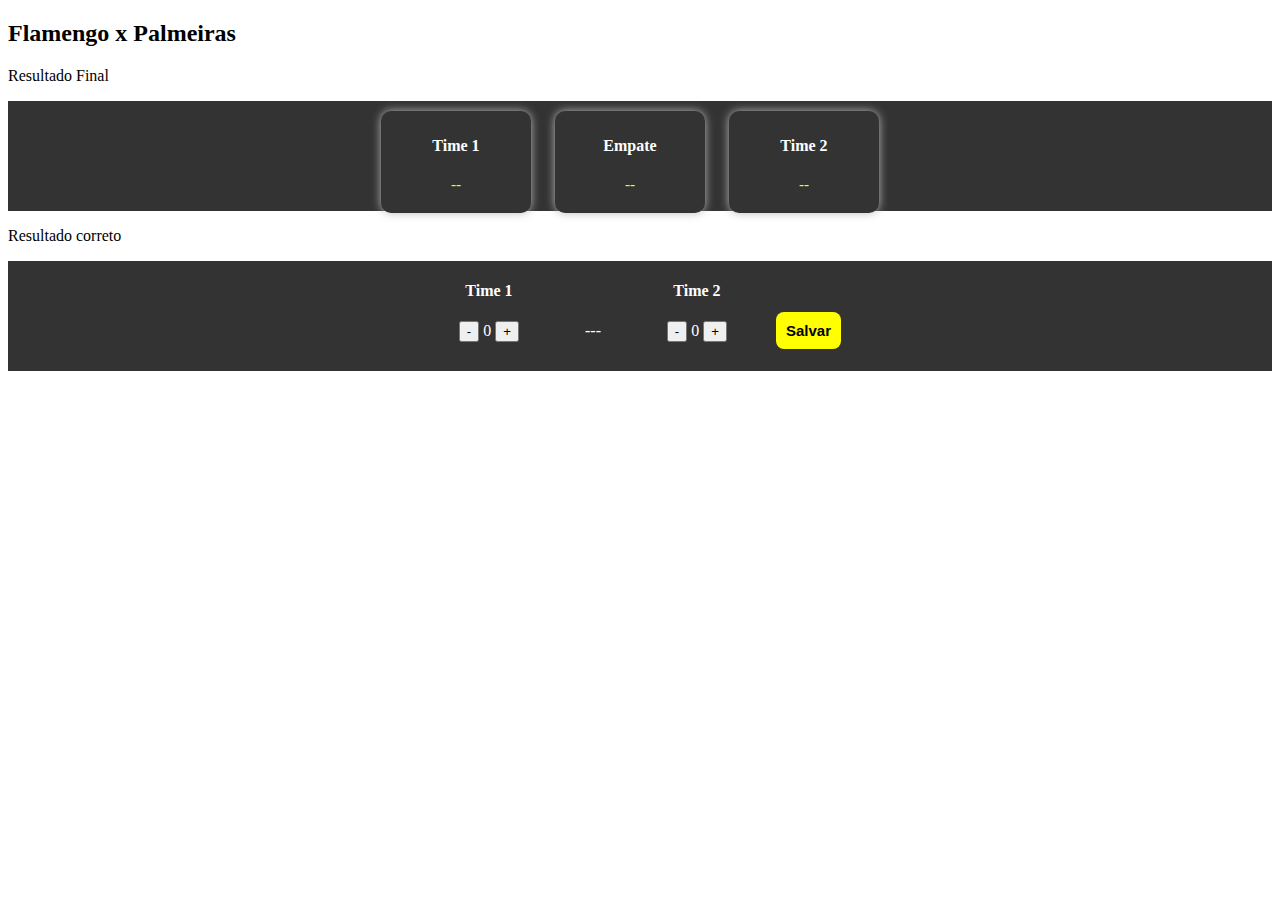
<file: aposta.html>
<!DOCTYPE html>
<html lang="en">
<head>
    <meta charset="UTF-8">
    <meta http-equiv="X-UA-Compatible" content="IE=edge">
    <meta name="viewport" content="width=device-width, initial-scale=1.0">
    <link rel="stylesheet" href="css/aposta.css">
    <title>Betting Sports</title>
</head>
<body>
    <div>
        <div class="container-results-jogo">
            <div>
                <h2>Flamengo x Palmeiras</h2>
            </div>
            <div>
                <p>Resultado Final</p>
                <div class="case-opcoes-apostas">
                    <div id="casa" class="case-produto" onclick="escolheCasa()">
                        <h4 class="time-name">Time 1</h4>
                        <p class="preco">--</p>
                    </div>
                    <div id="empate" class="case-produto" onclick="escolheEmpate()">
                        <h4 class="time-name">Empate</h4>
                        <p class="preco">--</p>
                    </div>
                    <div id="fora" class="case-produto" onclick="escolheFora()">
                        <h4 class="time-name">Time 2</h4>
                        <p class="preco">--</p>
                    </div>
                </div>
            </div>
            <p></p>
            <div>
                <p>Resultado correto</p>
                <div class="case-opcoes-apostas-result">
                    <div class="case-select-qt-casa">
                        <h4 class="time-name-casa">Time 1</h4>
                        <div class="case-opcoes-qt-gols">
                            <div class="case-qt-gols"><button>-</button></div>
                            <div class="case-qt-gols">0</div>
                            <div class="case-qt-gols"><button>+</button></div>
                        </div>
                    </div>
                    <div class="case-select-qt-fora">
                        <div class="case-opcoes-qt-gols">
                            <div class="case-qt-gols-value">---</div>
                        </div>
                    </div>
                    <div class="case-select-qt-fora">
                        <h4 class="time-name-fora">Time 2</h4>
                        <div class="case-opcoes-qt-gols">
                            <div class="case-qt-gols"><button>-</button></div>
                            <div class="case-qt-gols">0</div>
                            <div class="case-qt-gols"><button>+</button></div>
                        </div>
                    </div>
                    <div class="btn-salvar-aposta-gols">
                        <button><a id="btn-salvar-modal" href="#abrirModal">Salvar</a></button>
                        <div id="abrirModal" class="modal">
                            <a href="#fechar" title="Fechar" class="fechar">x</a>
                            <h2>Confirmar aposta?</h2>
                            <div class="case-confirmar-aposta">
                                <div class="case-detalhes-aposta" id="results-select"></div>
                                <div class="case-detalhes-aposta" id="results-value"></div>
                                <div class="btn-finalizar-aposta"><button id="btn-finalizar-aposta">Finalizar aposta</button></div>
                            </div>
                        </div>
                    </div>
                </div>
            </div>
        </div>
    </div>

    <script type="text/javascript" src="aposta.js"></script>
</body>
</html>
</file>
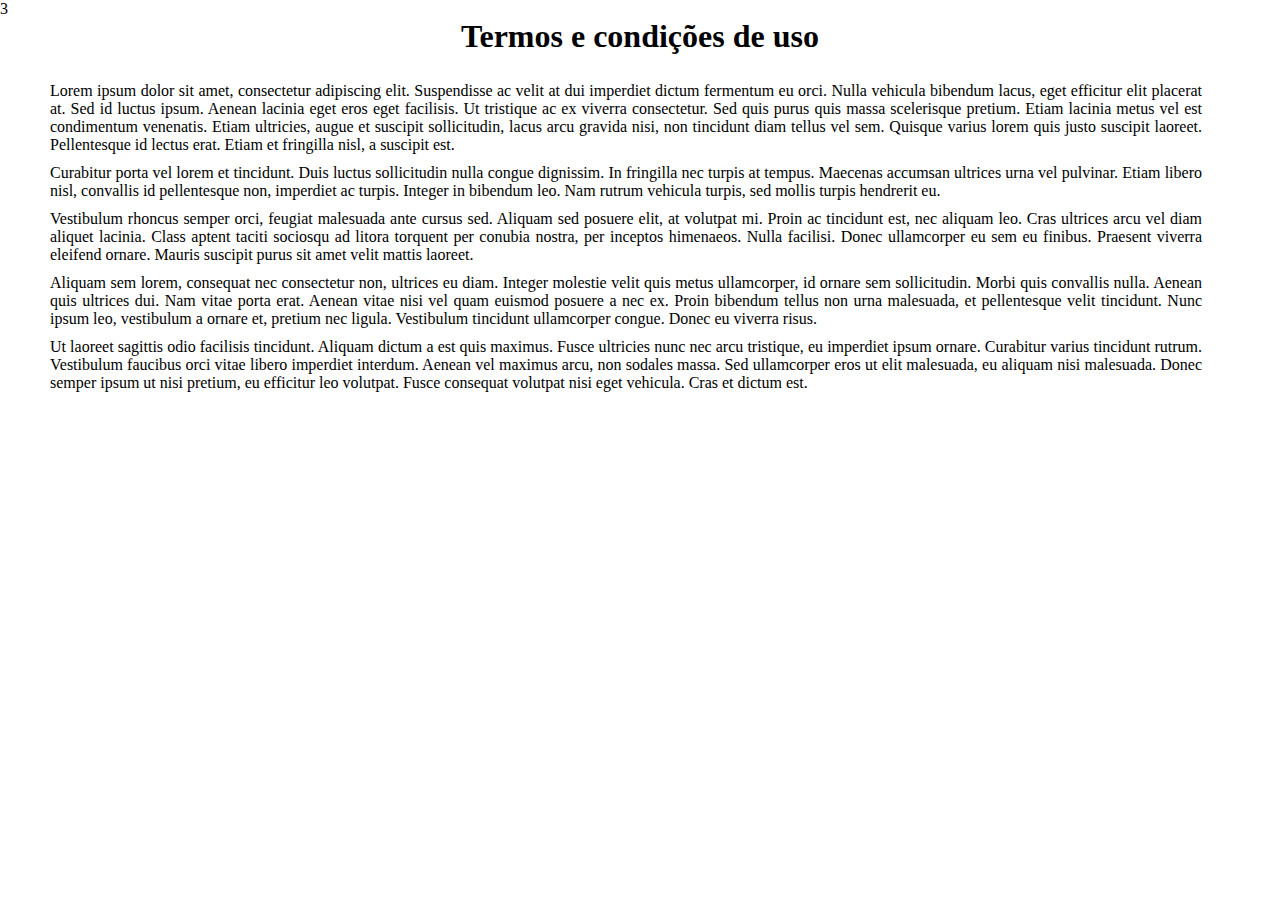
<file: terms.html>
3<!DOCTYPE html>
<html lang="en">
<head>
    <meta charset="UTF-8">
    <meta http-equiv="X-UA-Compatible" content="IE=edge">
    <meta name="viewport" content="width=device-width, initial-scale=1.0">
    <title>Bettings Sports</title>
    <link href="css/terms.css" type="text/css" rel="stylesheet">
</head>
<body>
    <div>
        <h1>Termos e condições de uso</h1>
    </div>
    <div class="text-term">
        <p>
            Lorem ipsum dolor sit amet, consectetur adipiscing elit. Suspendisse ac velit at dui imperdiet dictum fermentum eu orci. Nulla vehicula bibendum lacus, eget efficitur elit placerat at. Sed id luctus ipsum. Aenean lacinia eget eros eget facilisis. Ut tristique ac ex viverra consectetur. Sed quis purus quis massa scelerisque pretium. Etiam lacinia metus vel est condimentum venenatis. Etiam ultricies, augue et suscipit sollicitudin, lacus arcu gravida nisi, non tincidunt diam tellus vel sem. Quisque varius lorem quis justo suscipit laoreet. Pellentesque id lectus erat. Etiam et fringilla nisl, a suscipit est.
        </p>
        <p>
            Curabitur porta vel lorem et tincidunt. Duis luctus sollicitudin nulla congue dignissim. In fringilla nec turpis at tempus. Maecenas accumsan ultrices urna vel pulvinar. Etiam libero nisl, convallis id pellentesque non, imperdiet ac turpis. Integer in bibendum leo. Nam rutrum vehicula turpis, sed mollis turpis hendrerit eu.
        </p>
        <p>
            Vestibulum rhoncus semper orci, feugiat malesuada ante cursus sed. Aliquam sed posuere elit, at volutpat mi. Proin ac tincidunt est, nec aliquam leo. Cras ultrices arcu vel diam aliquet lacinia. Class aptent taciti sociosqu ad litora torquent per conubia nostra, per inceptos himenaeos. Nulla facilisi. Donec ullamcorper eu sem eu finibus. Praesent viverra eleifend ornare. Mauris suscipit purus sit amet velit mattis laoreet.
        </p>
        <p>
            Aliquam sem lorem, consequat nec consectetur non, ultrices eu diam. Integer molestie velit quis metus ullamcorper, id ornare sem sollicitudin. Morbi quis convallis nulla. Aenean quis ultrices dui. Nam vitae porta erat. Aenean vitae nisi vel quam euismod posuere a nec ex. Proin bibendum tellus non urna malesuada, et pellentesque velit tincidunt. Nunc ipsum leo, vestibulum a ornare et, pretium nec ligula. Vestibulum tincidunt ullamcorper congue. Donec eu viverra risus.
        </p>
        <p>
            Ut laoreet sagittis odio facilisis tincidunt. Aliquam dictum a est quis maximus. Fusce ultricies nunc nec arcu tristique, eu imperdiet ipsum ornare. Curabitur varius tincidunt rutrum. Vestibulum faucibus orci vitae libero imperdiet interdum. Aenean vel maximus arcu, non sodales massa. Sed ullamcorper eros ut elit malesuada, eu aliquam nisi malesuada. Donec semper ipsum ut nisi pretium, eu efficitur leo volutpat. Fusce consequat volutpat nisi eget vehicula. Cras et dictum est.
        </p>
    </div>
</body>
</html>
</file>
<file: css/aposta.css>
.container-results-jogo{
    background-color: #FFF;
}

.case-opcoes-apostas {
    background-color: #333;
    color: #FFF;
    width: 100%;
    height: 110px;
    text-align: center;
}

.case-box-matchers {
    display: inline-block;
    background-color: #333;
    color: #FFF;
    width: 100%;
    height: 120px;
    text-align: center;
    border: 1px solid #FFF;
}

.minute {
    background-color: #8d0000;
}

.case-produto {
    display: inline-table;
    background: #333;
    color: #FFF;
    text-align: center;
    height: 80px;
    width: 140px;
    border-radius: 10px;
    margin-right: 20px;
    margin-bottom: 10px;
    margin-top: 10px;
    margin-bottom:20px;
    box-shadow: 0 0 10px 0 #bbbbbb;
    cursor: pointer;
    border: 5px solid #333;
}

div #jogo a {
    text-decoration: none;
    color: #FFF;
}

div > #jogo, #tempo {
    text-decoration: none;
    border: none;
    box-shadow: none;
    cursor: auto;
}

div #jogo {
    cursor: pointer;
}

.preco {
    color: yellow;
    text-align: center;
    font-weight: normal;
    font-size: 15px;
}

.case-opcoes-apostas-result {
    text-align: center;
    background-color: #333;
    color: #FFF;
    width: 100%;
    height: 110px;
}

.case-opcoes-qt-gols {
    width: 100px;
    height: 40px;
}

.case-select-qt-casa {
    display: inline-block;
}

.case-qt-gols {
    display: inline-block;
}

.case-select-qt-fora {
    display: inline-block;
}

.case-qt-gols-value {
    display: inline-block;
}

.btn-salvar-aposta-gols {
    display: inline-block;
    margin-left: 25px;
}

button {
    cursor: pointer;
}

.btn-salvar-aposta-gols button {
    background-color: yellow;
    padding: 10px;
    border-radius: 8px;
    border: none;
    font-size: 15px;
    cursor: pointer;
}

.modal {
    position: fixed;
    top: 0;
    right: 0;
    bottom: 0;
    left: 0;
    font-family: Arial, Helvetica, sans-serif;
    background: rgba(0,0,0,0.8);
    z-index: 99999;
    opacity:0;
    -webkit-transition: opacity 400ms ease-in;
    -moz-transition: opacity 400ms ease-in;
    transition: opacity 400ms ease-in;
    pointer-events: none;
  }

.modal:target {
    opacity: 1;
    pointer-events: auto;
}

.modal > div {
    width: 400px;
    position: relative;
    margin: 10% auto;
    padding: 15px 20px;
    background: #FFF;
}

.fechar {
    text-decoration: none;
    position: absolute;
    width: 30px;
    right: -5px;
    top: -5px;
    text-align: center;
    line-height: 30px;
    margin-top: 5px;
    background: #ff4545;
    border-radius: 50%;
    font-size: 16px;
    color: #8d0000;
}

#btn-salvar-modal {
    text-decoration: none;
    color: black;
    font-weight: bold;
}

div  .case-confirmar-aposta {
    width: 500px;
    height: 400px;
    border-radius: 10px;
}

div .case-detalhes-aposta {
    display: inline-block;    
    background-color: #333;
    width: 240px;
    height: 250px;
    margin-top: 20px;
    border-radius: 10px;
}

div #results-value {
    background-color: gray;
}

div .btn-finalizar-aposta {
    margin-top: 50px;
    border-radius: 8px;
}

div > #btn-finalizar-aposta {
    padding: 20px;
    font-size: 18px;    
}

input {
    text-align: center;
}

#format, #format2 {
    text-decoration: none;
    border: none;
    background-color: #333;
    color: #FFF;
}

.case-select-qt-details {
    display: inline-block;
    margin-left: 15px;
}

input #total {
    text-decoration: none;
}
</file>
<file: css/terms.css>
* {
    margin: 0;
    padding: 0;
}

html {
    font-family: 'Times New Roman', Times, serif;
}

h1 {
    text-align: center;
    margin-bottom: 3vh  ;
}

.text-term {
    margin-left: 50px;
    width: 90%;
    height: auto;
    text-align: justify;
}

div p {
    margin-bottom: 10px;
}
</file>
